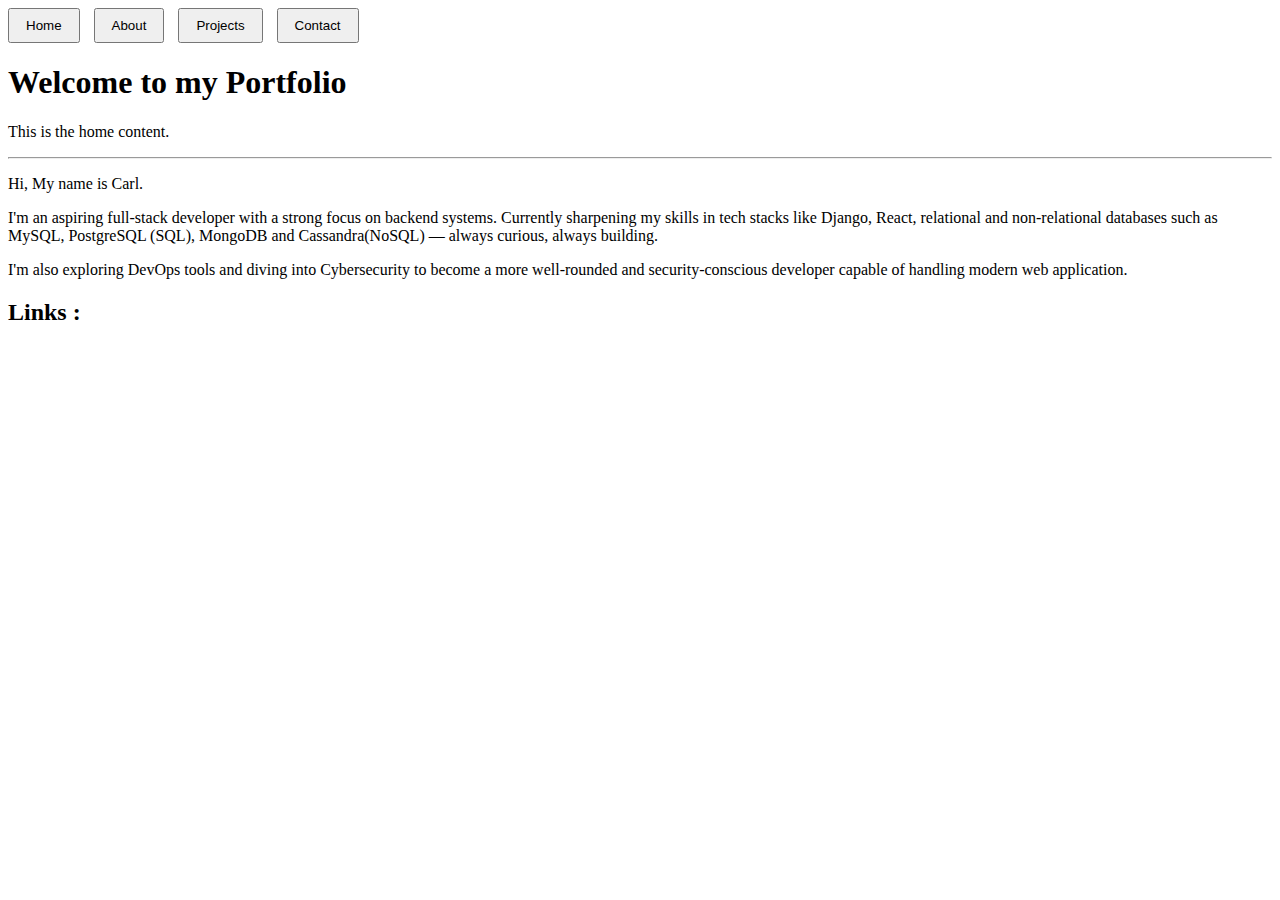
<file: main/templates/main/hehe.html>
<!DOCTYPE html>
<html lang="en">
<head>
<meta charset="UTF-8" />
<meta name="viewport" content="width=device-width, initial-scale=1" />
<title>Simple SPA Portfolio Example</title>
<style>
  nav button {
    margin-right: 10px;
    padding: 8px 16px;
    cursor: pointer;
  }
  section {
    display: none;
  }
  section.active {
    display: block;
  }
</style>
</head>
<body>

<nav>
  <button data-target="home">Home</button>
  <button data-target="about">About</button>
  <button data-target="projects">Projects</button>
  <button data-target="contact">Contact</button>
</nav>

<main>
  <section id="home" class="active">
    <h1>Welcome to my Portfolio</h1>
    <p>This is the home content.</p>
  </section>

  <section id="about">
    <h1>About Me</h1>
    <p>Here is some info about me.</p>
  </section>

  <section id="projects">
    <h1>My Projects</h1>
    <p>Here are some of my projects.</p>
  </section>

  <section id="contact">
    <h1>Contact Me</h1>
    <p>Get in touch!</p>
  </section>
</main>


<script>
  const buttons = document.querySelectorAll('nav button');
  const sections = document.querySelectorAll('main section');

  buttons.forEach(button => {
    button.addEventListener('click', () => {
      const target = button.getAttribute('data-target');

      sections.forEach(section => {
        if (section.id === target) {
          section.classList.add('active');
        } else {
          section.classList.remove('active');
        }
      });
    });
  });
</script>

</body>
</html>
<main>
        <section class="active" id="home">
            <hr>
            <p>Hi, My name is Carl.</p>
            <p>I'm an aspiring full-stack developer with a strong focus on backend systems. Currently sharpening my skills in tech stacks like 
            <span>Django, React,</span> relational and non-relational databases such as <span>MySQL,
            PostgreSQL (SQL), MongoDB and Cassandra(NoSQL)</span>  — always curious, always building.
            <p>I'm also exploring <span>DevOps</span> tools and diving into <span>Cybersecurity</span>
             to become a more well-rounded and security-conscious developer capable of handling modern web application.</p>

            <div class="footer">
                <footer>
                    <h2 id="link-txt">Links :
                        <a href="https://github.com/greysuyen" target="_blank" aria-label="GitHub">
                        <i class="fab fa-github"></i></a>

                        <a href="https://web.facebook.com/plsgiveme1mburgers" target="_blank" aria-label="Facebook">
                        <i class="fab fa-facebook"></i></a>
                        
                        <a href="https://www.instagram.com/carl_synn/" target="_blank" aria-label="Instagram">
                        <i class="fab fa-instagram"></i></a>
                    </h2>
                </footer>
        </section>
</file>
